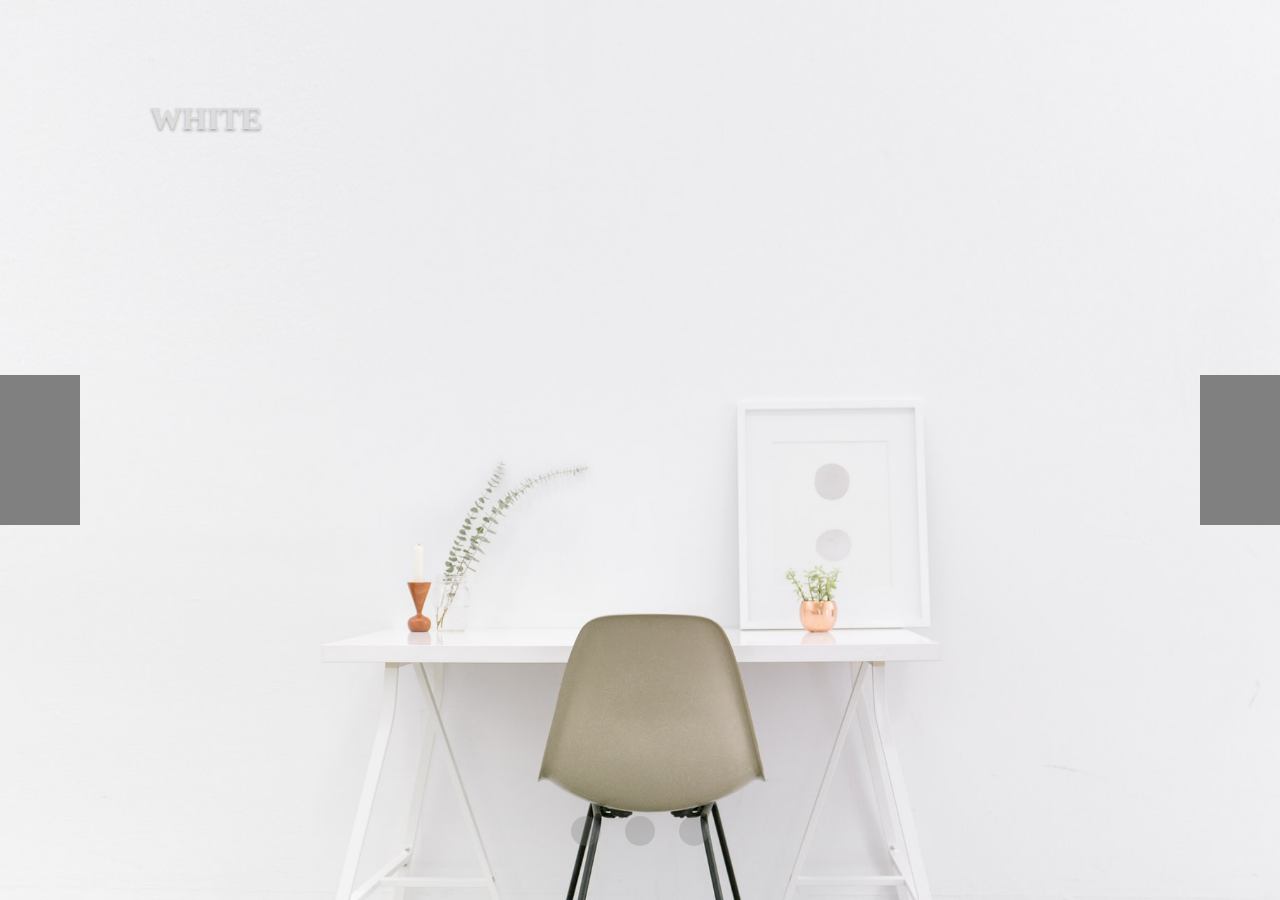
<file: index.html>
<!DOCTYPE html>
<html lang="zh">

<head>
    <meta charset="UTF-8">
    <meta name="viewport" content="width=device-width, initial-scale=1.0">
    <title>輪播系統展示頁面</title>
    <link rel="stylesheet" href="./style.css">
</head>

<body>
    <!-- 輪播圖大盒子:data-slider-duration 自動輪播速度 -->
    <div id="kid-slider" data-slider-duration="3000">

        <!-- 輪播圖項目 -->
        <div class="kid-item kid-active">
            <img src="./photo/1.jpg" alt="">
            <h1>WHITE</h1>
        </div>

        <div class="kid-item">
            <img src="./photo/2.jpg" alt="">
            <h1>SNOW</h1>
        </div>

        <div class="kid-item">
            <img src="./photo/3.jpg" alt="">
            <h1>EVERYTHING</h1>
        </div>

        <!-- 大顆按扭區塊 -->
        <div id="kid-prev"></div>
        <div id="kid-next"></div>

        <!-- 小顆按鈕區塊 -->
        <div id="kid-buttons">
            <div class="kid-button kid-button-active " data-slider-item="1"></div>
            <div class="kid-button" data-slider-item="2"></div>
            <div class="kid-button" data-slider-item="3"></div>
        </div>

    </div>

    <script src="./script.js"></script>
</body>

</html>
</file>
<file: style.css>
@charset "UTF-8";
* {
  margin: 0;
  padding: 0;
  -webkit-box-sizing: border-box;
          box-sizing: border-box;
  font-family: 微軟正黑體;
}

#kid-slider {
  height: 100vh;
  overflow: hidden;
}

#kid-slider .kid-item {
  position: relative;
  height: 100%;
  width: 100%;
  display: none;
}

#kid-slider .kid-item img {
  position: absolute;
  height: 100%;
  width: 100%;
  -o-object-fit: cover;
     object-fit: cover;
  -webkit-animation-name: kidImage;
          animation-name: kidImage;
  -webkit-animation-duration: 1s;
          animation-duration: 1s;
}

#kid-slider .kid-item h1 {
  position: absolute;
  color: gainsboro;
  top: 100px;
  left: 150px;
  text-shadow: 0 2px 3px rgba(0, 0, 0, 0.3);
  z-index: 2;
  -webkit-animation-name: kidTitle;
          animation-name: kidTitle;
  -webkit-animation-duration: 0.8s;
          animation-duration: 0.8s;
  -webkit-animation-delay: 0.5s;
          animation-delay: 0.5s;
  -webkit-animation-fill-mode: backwards;
          animation-fill-mode: backwards;
}

#kid-slider .kid-active {
  display: block;
}

#kid-slider #kid-prev,
#kid-slider #kid-next {
  width: 80px;
  height: 150px;
  background: gray;
  position: absolute;
  z-index: 3;
  top: 50%;
  -webkit-transform: translateY(-50%);
          transform: translateY(-50%);
  cursor: pointer;
}

#kid-slider #kid-prev {
  left: 0;
}

#kid-slider #kid-next {
  right: 0;
}

#kid-slider #kid-buttons {
  position: absolute;
  bottom: 50px;
  left: 50%;
  -webkit-transform: translateX(-50%);
          transform: translateX(-50%);
  z-index: 2;
}

#kid-slider #kid-buttons .kid-button {
  display: inline-block;
  width: 30px;
  height: 30px;
  background: gray;
  opacity: 0.3;
  border-radius: 50%;
  margin: 0 10px;
  cursor: pointer;
}

#kid-slider #kid-buttons .kid-button-active {
  -webkit-animation-name: kidButton;
          animation-name: kidButton;
  -webkit-animation-duration: 0.5s;
          animation-duration: 0.5s;
  -webkit-animation-fill-mode: forwards;
          animation-fill-mode: forwards;
}

@-webkit-keyframes kidButton {
  0% {
    background: grey;
  }
  100% {
    background: #575757;
  }
}

@keyframes kidButton {
  0% {
    background: grey;
  }
  100% {
    background: #575757;
  }
}

@-webkit-keyframes kidImage {
  0% {
    -webkit-transform: scale(1.5);
            transform: scale(1.5);
  }
  100% {
    -webkit-transform: scale(1);
            transform: scale(1);
  }
}

@keyframes kidImage {
  0% {
    -webkit-transform: scale(1.5);
            transform: scale(1.5);
  }
  100% {
    -webkit-transform: scale(1);
            transform: scale(1);
  }
}

@-webkit-keyframes kidTitle {
  0% {
    -webkit-transform: translateX(-500px);
            transform: translateX(-500px);
  }
  100% {
    -webkit-transform: translateX(0);
            transform: translateX(0);
  }
}

@keyframes kidTitle {
  0% {
    -webkit-transform: translateX(-500px);
            transform: translateX(-500px);
  }
  100% {
    -webkit-transform: translateX(0);
            transform: translateX(0);
  }
}
/*# sourceMappingURL=style.css.map */
</file>
